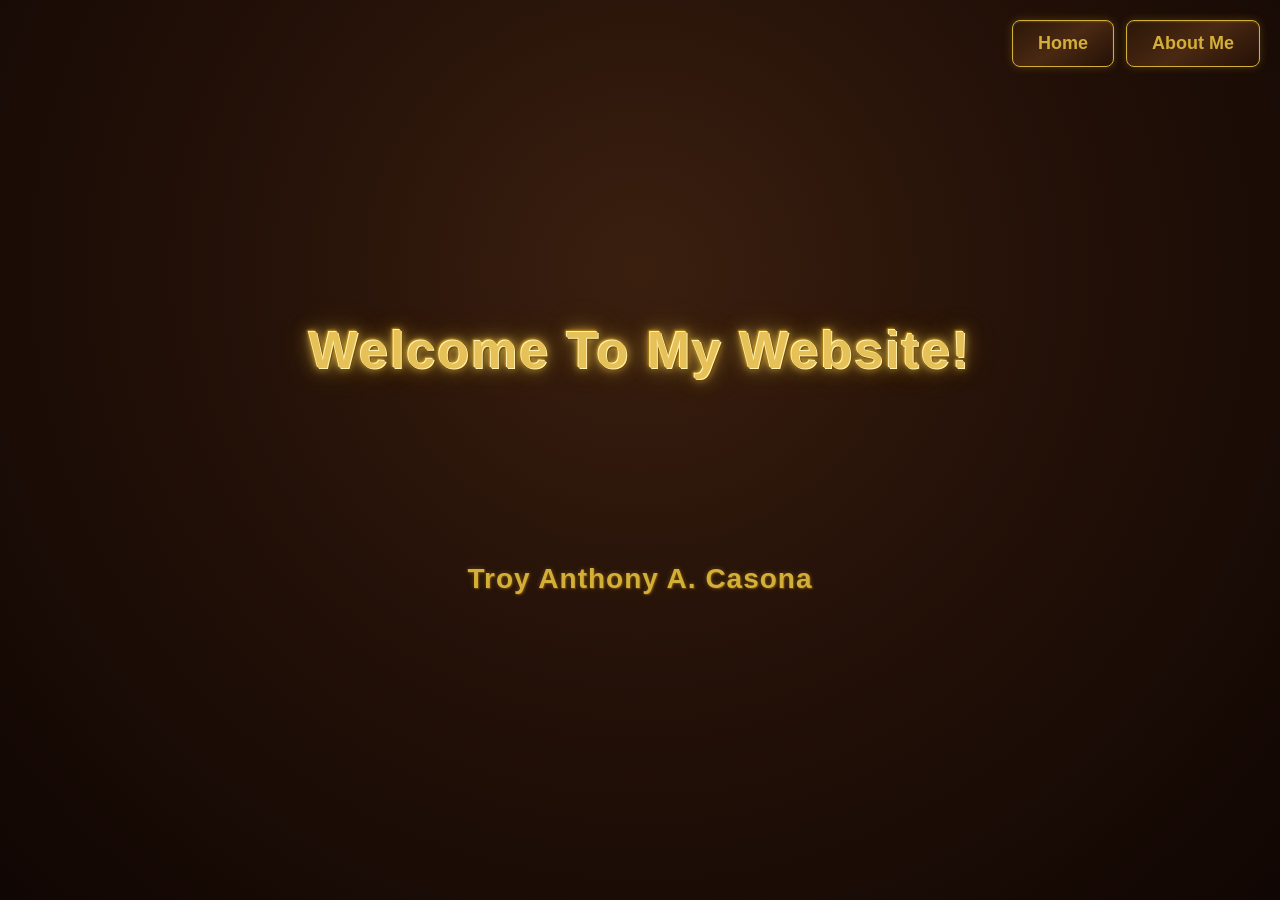
<file: index.html>
<!DOCTYPE html>
<html>
<head>
    <title>My Website</title>

    <!-- Connect the CSS file -->
    <link rel="stylesheet" href="My Website.css">
</head>

<body>

    <!-- Navigation Buttons -->
    <div class="navigation">

        <button class="nav-button" onclick="showHome()">
            Home
        </button>

        <button class="nav-button" onclick="showAboutMe()">
            About Me
        </button>

    </div>


    <!-- Main Website Content -->
    <section id="home-section" class="welcome">

        <h1>Welcome To My Website!</h1>

        <p class="name">
            Troy Anthony A. Casona
        </p>

    </section>


    <!-- About Me Section -->
    <section id="about-section" class="about-section">

        <!-- Picture -->
        <div class="picture-container">

            <img src="My Website.jpg"
                 alt="Picture of Troy Anthony A. Casona">

        </div>


        <!-- About Me Text -->
        <div class="about-text">

            <h2>About Me</h2>

            <p>
                My name is Troy Anthony A. Casona. I am 26 years old and am
                currently living in Villa Kalubihan, Basak San Nicolas Cebu City,
                Cebu. I am currently teaching as a substitute teacher for Ma'am
                Jera Lombreno at Bulacao National High School.
            </p>

        </div>

    </section>


    <!-- Connect the JavaScript file -->
    <script src="My Website.js"></script>

</body>
</html>
</file>
<file: My Website.css>
/* ========================================= */
/*              GENERAL SETTINGS             */
/* ========================================= */

html,
body {
    margin: 0;
    padding: 0;

    min-height: 100%;

    font-family: Tahoma, sans-serif;

    background: #1b0d05;

    color: #d4af37;
}


/* ========================================= */
/*             DARK BROWN BACKGROUND         */
/* ========================================= */

body {

    background:
        radial-gradient(
            circle at 50% 30%,
            #3a1f0f 0%,
            #241108 45%,
            #100603 100%
        );

    background-attachment: fixed;
}


/* ========================================= */
/*              NAVIGATION BAR               */
/* ========================================= */

.navigation {

    position: fixed;

    top: 20px;
    right: 20px;

    display: flex;

    gap: 12px;

    z-index: 1000;
}


/* Navigation Buttons */

.nav-button {

    padding: 12px 25px;

    font-family: Tahoma, sans-serif;

    font-size: 18px;

    font-weight: bold;

    color: #d4af37;

    background:
        linear-gradient(
            145deg,
            #2b1608,
            #4a2912,
            #241006
        );

    border: 1px solid #d4af37;

    border-radius: 8px;

    cursor: pointer;

    box-shadow:
        0 0 8px rgba(212, 175, 55, 0.25),
        inset 0 1px 2px rgba(255, 215, 100, 0.2);

    transition: all 0.3s ease;
}


/* Navigation Hover */

.nav-button:hover {

    color: #ffe9a3;

    border-color: #ffe9a3;

    transform: translateY(-2px);

    box-shadow:
        0 0 15px rgba(212, 175, 55, 0.6),
        0 0 30px rgba(212, 175, 55, 0.2),
        inset 0 1px 3px rgba(255, 235, 160, 0.3);
}


/* ========================================= */
/*                HOME SECTION               */
/* ========================================= */

.welcome {

    height: 100vh;

    display: flex;

    flex-direction: column;

    justify-content: center;

    align-items: center;

    text-align: center;

    transition: opacity 0.5s ease;
}


/* ========================================= */
/*          MAIN WELCOME HEADING             */
/* ========================================= */

.welcome h1 {

    font-family: Tahoma, sans-serif;

    font-size: 52px;

    font-weight: bold;

    color: #e5c158;

    letter-spacing: 2px;


    /* Gold + Light Gold Highlights */

    text-shadow:

        /* Light-gold edge highlights */
        1px 1px 0 #fff1b0,
        -1px -1px 0 #fff1b0,

        /* Gold depth */
        2px 2px 2px #6b4300,
        -2px -2px 2px #b8860b,

        /* Outer glow */
        0 0 8px rgba(255, 215, 100, 0.8),
        0 0 18px rgba(212, 175, 55, 0.6),
        0 0 35px rgba(212, 175, 55, 0.3);
}


/* ========================================= */
/*                YOUR NAME                  */
/* ========================================= */

.name {

    margin-top: 5em;

    font-family: Tahoma, sans-serif;

    font-size: 28px;

    font-weight: bold;

    color: #d4af37;

    letter-spacing: 1px;


    /* Normal Gold */

    text-shadow:

        1px 1px 1px #6b4300,

        0 0 5px rgba(212, 175, 55, 0.35);
}


/* ========================================= */
/*              ABOUT ME PAGE                */
/* ========================================= */

.about-section {

    display: none;

    min-height: 100vh;

    width: 100%;

    box-sizing: border-box;

    padding: 80px;

    justify-content: center;

    align-items: center;

    gap: 80px;

    background:
        radial-gradient(
            circle at 50% 50%,
            #3a1f0f,
            #1b0d05 70%
        );
}


/* Show About Me */

.about-section.show {

    display: flex;

    animation: slideIn 1s ease forwards;
}


/* Hide Home */

.welcome.hide {

    display: none;
}


/* ========================================= */
/*             SLIDE-IN ANIMATION            */
/* ========================================= */

@keyframes slideIn {

    from {

        opacity: 0;

        transform: translateX(100px);

    }

    to {

        opacity: 1;

        transform: translateX(0);

    }
}


/* ========================================= */
/*               PICTURE                     */
/* ========================================= */

.picture-container {

    width: 300px;

    height: 300px;

    flex-shrink: 0;

    border-radius: 50%;

    overflow: hidden;

    border: 4px solid #d4af37;

    background: #241006;

    box-shadow:

        0 0 10px rgba(212, 175, 55, 0.6),

        0 0 25px rgba(212, 175, 55, 0.35),

        0 0 50px rgba(212, 175, 55, 0.15);
}


/* Picture */

.picture-container img {

    width: 100%;

    height: 100%;

    object-fit: cover;

    display: block;
}


/* ========================================= */
/*             ABOUT ME TEXT                 */
/* ========================================= */

.about-text {

    max-width: 750px;

    text-align: left;
}


/* About Me Heading */

.about-text h2 {

    font-family: Tahoma, sans-serif;

    font-size: 44px;

    font-weight: bold;

    color: #e5c158;

    letter-spacing: 1px;

    text-shadow:

        1px 1px 0 #fff1b0,

        -1px -1px 0 #fff1b0,

        2px 2px 2px #6b4300,

        0 0 10px rgba(212, 175, 55, 0.6);
}


/* ========================================= */
/*            ABOUT ME DESCRIPTION           */
/* ========================================= */

.about-text p {

    font-family: Tahoma, sans-serif;

    font-size: 32px;

    line-height: 1.6;

    color: #d4af37;

    letter-spacing: 0.5px;

    text-shadow:

        1px 1px 1px #6b4300,

        0 0 5px rgba(212, 175, 55, 0.3);
}


/* ========================================= */
/*             RESPONSIVE DESIGN             */
/* ========================================= */

@media (max-width: 900px) {

    .about-section {

        flex-direction: column;

        padding: 100px 30px;

        gap: 40px;

        text-align: center;
    }


    .about-text {

        text-align: center;

        max-width: 90%;
    }


    .about-text p {

        font-size: 24px;
    }


    .picture-container {

        width: 230px;

        height: 230px;
    }


    .welcome h1 {

        font-size: 40px;

        padding: 20px;
    }


    .name {

        font-size: 24px;
    }

}


/* ========================================= */
/*          SMALL SCREEN SUPPORT             */
/* ========================================= */

@media (max-width: 600px) {

    .navigation {

        top: 10px;

        right: 10px;

        gap: 5px;
    }


    .nav-button {

        padding: 9px 14px;

        font-size: 14px;
    }


    .welcome h1 {

        font-size: 32px;
    }


    .name {

        font-size: 20px;

        margin-top: 3em;
    }


    .about-text p {

        font-size: 20px;
    }


    .about-text h2 {

        font-size: 34px;
    }

}
</file>
